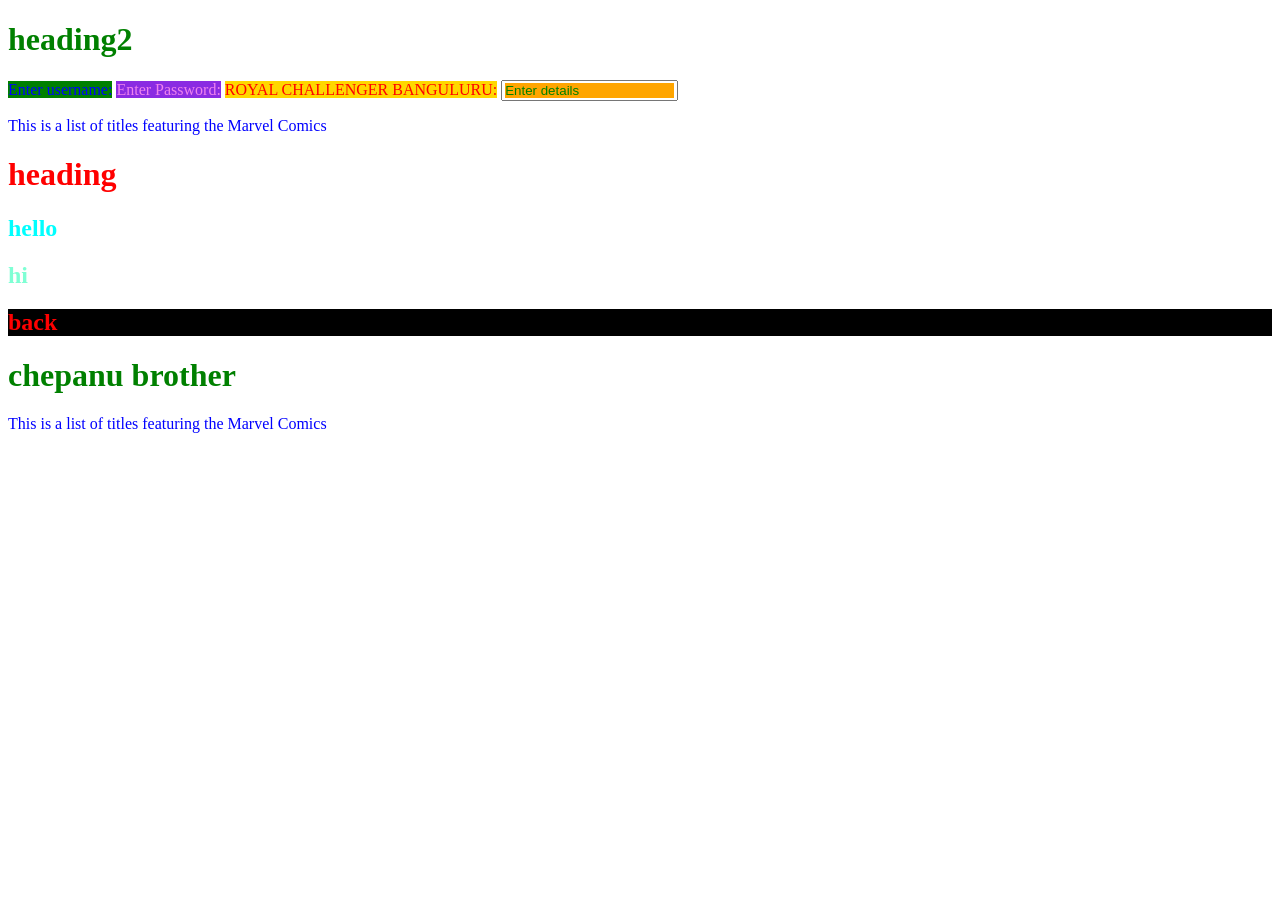
<file: color,bgm.html>
<!DOCTYPE html>
<html lang="en">
<head>
    <meta charset="UTF-8">
    <meta name="viewport" content="width=device-width, initial-scale=1.0">
    <title>Document</title>
    <link rel="stylesheet" href="one.css">
    <h1><link rel="stylesheet" href="one.css"></h1>
    <style>
        input::placeholder{
            color:green;
            background-color:orange;
        }
    </style>

    <style></style><h1> heading2</h1>
        
</head>
<body>
    <label style="color: blue;background-color:green;">Enter username:</label>
     <label style="color:violet;background-color:blueviolet;">Enter Password:</label>
      <label style="color:red;background-color:gold;">ROYAL CHALLENGER BANGULURU:</label>
      <input type="text" placeholder="Enter details">
      <p>This is a list of titles featuring the Marvel Comics</p>

      <h1 style="color:red";>heading</h1>

      <h2>hello</h2>
      <h2 class="adithya">hi</h2>
      <h2 id="sesi">back</h2>
      <div class="one">
        <h1> chepanu brother</h1>
        <p>This is a list of titles featuring the Marvel Comics</p>
      </div>  
    
</body>
</html>
</file>
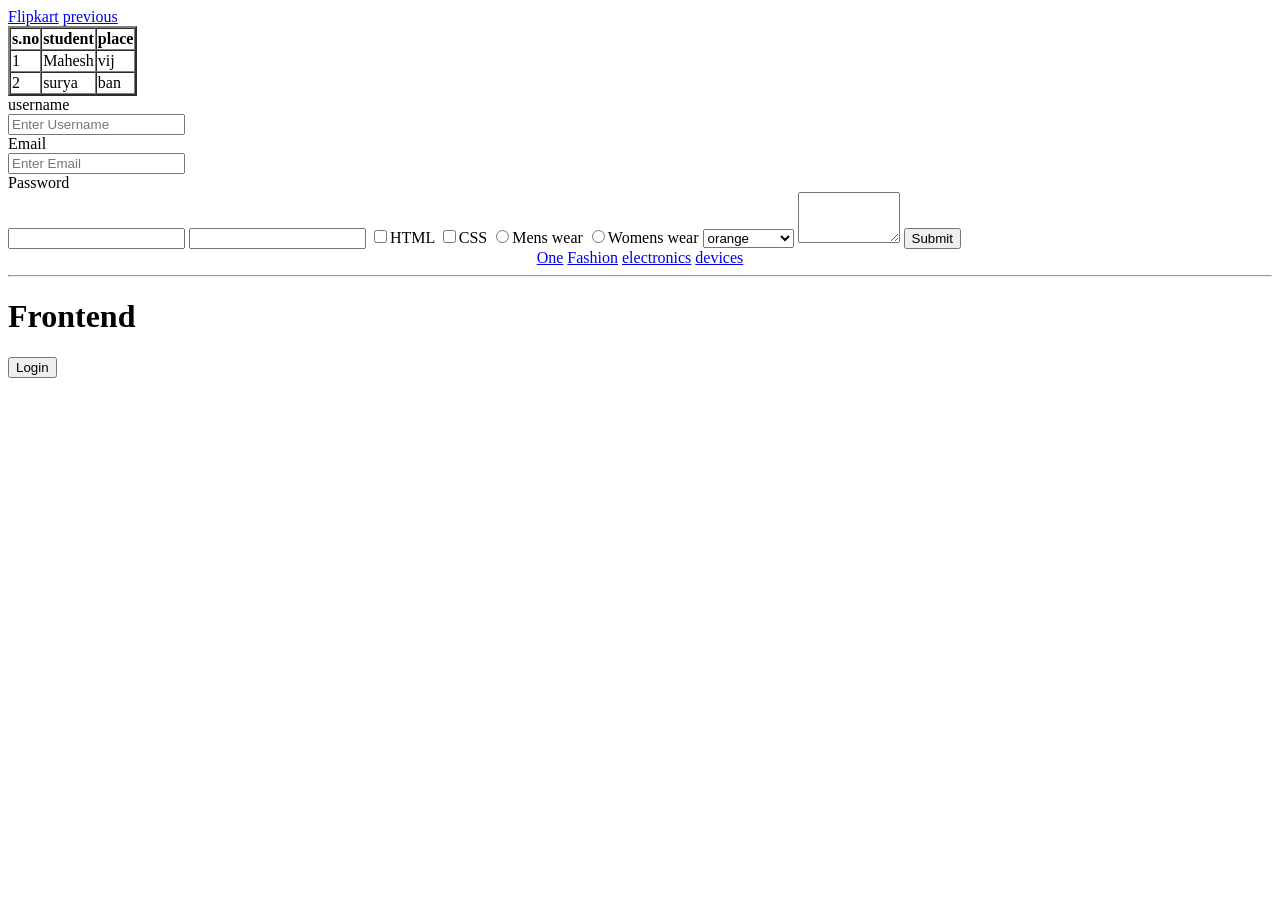
<file: one.html>
<!DOCTYPE html>
<html lang="en">
<head>
    <meta charset="UTF-8">
    <meta name="viewport" content="width=device-width, initial-scale=1.0">
    <title>Document</title>
</head>
<body>
    <a href="https://www.flipkart.com">Flipkart</a>
    <a href="index.html">previous</a>
    <table border="2px" cellspacing="0px">
        <tr>
            <th>s.no</th>
            <th>student</th>
            <th>place</th>
        </tr>
        <tr>
            <td>1</td>
            <td>Mahesh</td>
            <td>vij</td>
        </tr> 
        <tr>
            <td>2</td>
            <td>surya</td>
            <td>ban</td>
        <tr>
    </table>                   

    <form>
        <label>username</label><br/>
        <input type="text" placeholder="Enter Username" required><br/>
        <label>Email</label><br/>
        <input type="text" placeholder="Enter Email" required><br/>
        <label>Password</label><br/>
        <input type="Password">
        <input type="number" min="1",max="9"/>
        <input type="checkbox">HTML
         <input type="checkbox">CSS
        <input type="radio" name="cloth" value="mens">Mens wear
        <input type="radio" name="cloth" value="womens">Womens wear
        <select>
            <option value="1" disabled>apple</option>
            <option value="2">orange</option>
            <option value="3">watermelon</option>
        </select>
        <textarea rows="3" cols="10"></textarea> 
        <button>Submit</button>
        <center>
        <nav>
            <a href="#">One</a>
             <a href="#">Fashion</a>
             <a href="#">electronics</a>
              <a href="#">devices</a>
        </nav> 
        </center>
        <hr/>
        <div>
            <h1>Frontend</h1>
            <button>Login</button>
        </div>         


       
    </body>
</html>
</file>
<file: one.css>
p
{
    color:blue
}

h1
{
    color:green
}


/* class '.',id '#' */

h2{
    color:aqua
}

.adithya
{
    color:aquamarine
}

#sesi
{
    
    color:red;
    background-color:black;
}

#sesi:hover{
    background-color:pink;
    color: brown;
} n

.one h1{
    color:green;
}
</file>
